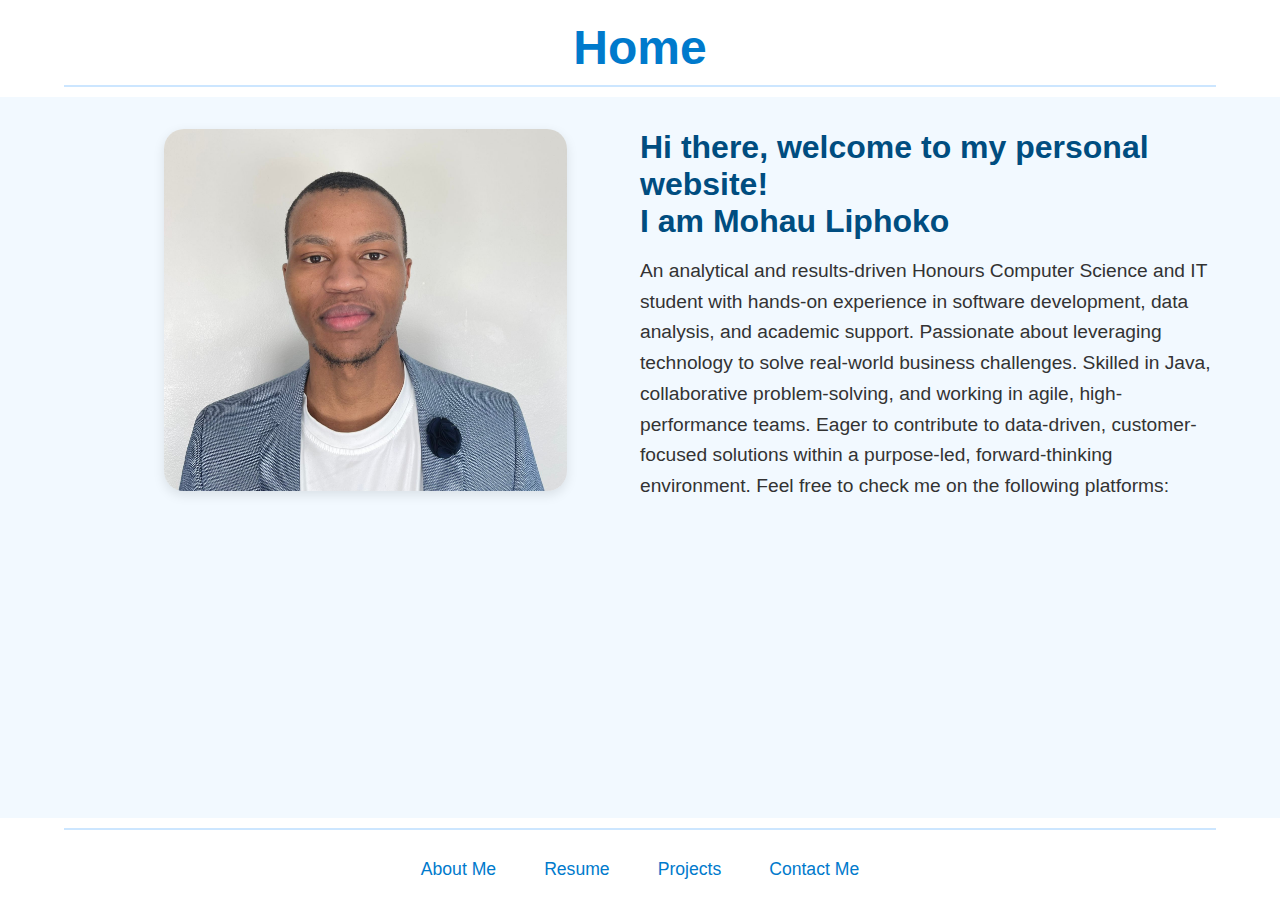
<file: html/index.html>
<!DOCTYPE html>
<html lang="en">
<head>
    <meta charset="UTF-8">
    <meta name="viewport" content="width=device-width, initial-scale=1.0">
    <title>Personal Website</title>
    <link rel="stylesheet" href="../css/style.css" />
</head>
<body>
    <!-- Top Title Section -->
  <header>
    <h1>Home</h1>
    <hr />
  </header>
    <!-- Middle section of the body-->
     <main class="content">
        <div class="left-side">
            <img src="../assets/images/Profile%20picture.jpg" alt="Intro Pic" />
        </div>
        <div class="right-side">
            <h2>Hi there, welcome to my personal website! <br/>I am Mohau Liphoko</h2>
            <p>
                An analytical and results-driven Honours Computer Science and IT student with hands-on experience in software
 development, data analysis, and academic support. Passionate about leveraging technology to solve real-world
 business challenges. Skilled in Java, collaborative problem-solving, and working in agile, high-performance teams.
 Eager to contribute to data-driven, customer-focused solutions within a purpose-led, forward-thinking environment. Feel free to check me on the following platforms:
            </p>
            <!--<nav>

            </nav>-->
        </div>
     </main>
    <!-- Bottom pages as links-->
  <footer>
    <hr />
    <nav class="bottom-nav">
        <a href="about.html">About Me</a>
        <a href="resume.html">Resume</a>
        <a href="projects.html">Projects</a>
        <a href="contact.html">Contact Me</a>
    </nav>
  </footer>
</body>
</html>
</file>
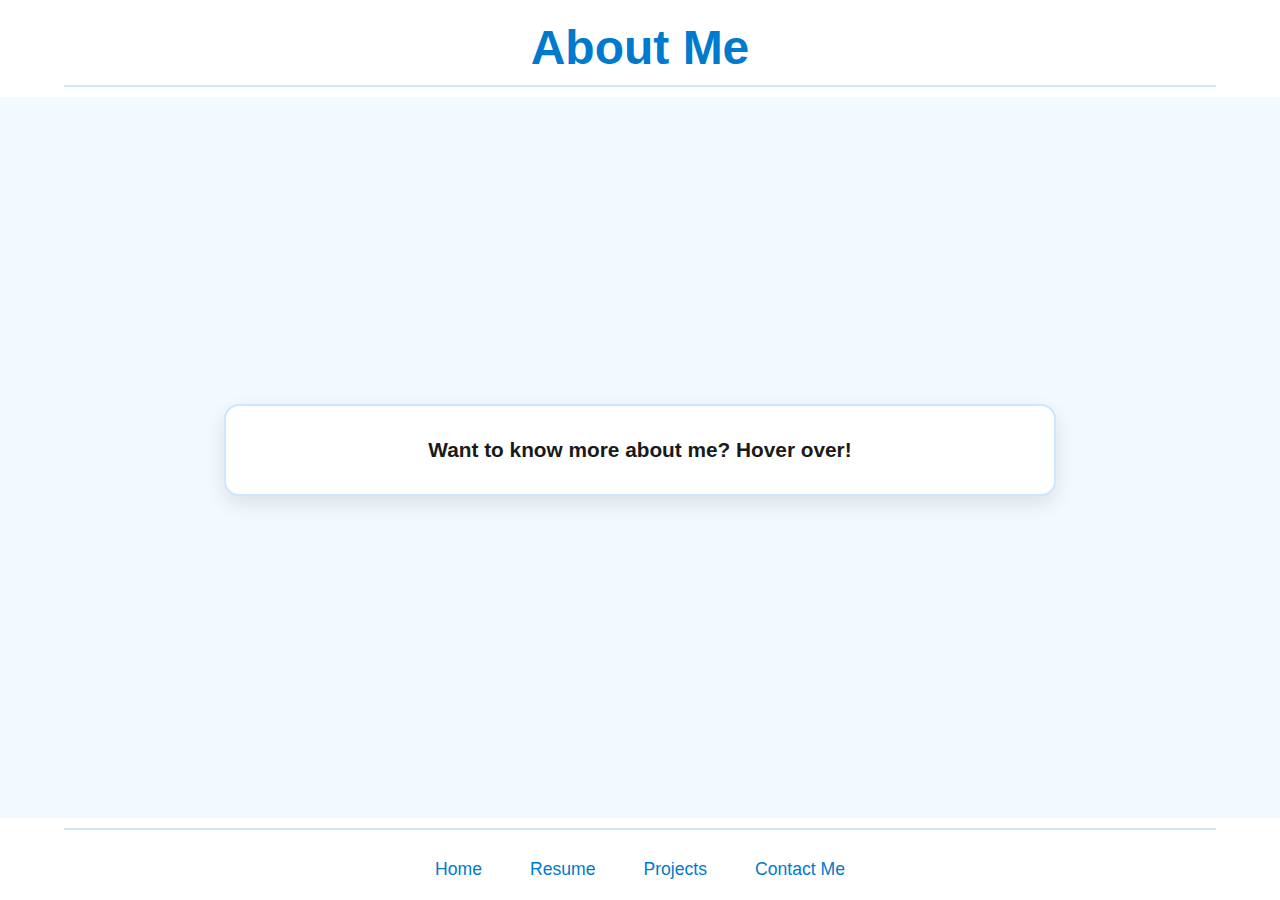
<file: html/about.html>
<!DOCTYPE html>
<html lang="en">
<head>
  <meta charset="UTF-8">
  <meta name="viewport" content="width=device-width, initial-scale=1.0">
  <title>About Me</title>
  <link rel="stylesheet" href="../css/style.css" />
</head>
<body class="about-page">
  <header>
    <h1>About Me</h1>
    <hr/>
  </header>

  <main class="content">
    <div class="hover-container">
      <p class="default-text">Want to know more about me? Hover over!</p>
      <p class="hover-text">
        I am a dedicated Computer Science student with a strong aspiration to become a software developer by profession. Currently, I am pursuing a Bachelor of Science Honours degree in Computer Science & Information Technology. 
        My passion for technology drives me to constantly enhance my skills and stay updated with the latest industry trends. Throughout my academic journey, I have gained extensive knowledge and hands-on experience in various 
        programming languages, software development methodologies, and IT infrastructure. My projects have equipped me with a solid foundation in developing efficient and innovative software solutions. I am particularly interested 
        in leveraging technology to solve real-world problems and improve business processes. My ultimate goal is to lead a team of talented professionals and drive technological advancements within a forward-thinking organization. 
        I am eager to apply my skills and knowledge in a professional setting, where I can contribute to impactful projects and continue to grow as an IT professional. With a commitment to continuous learning and a passion for excellence, I 
        am prepared to take on the challenges and opportunities that lie ahead in the ever-evolving field of Information Technology.
      </p>
    </div>
  </main>

  <footer>
    <hr/>
    <nav class="bottom-nav">
      <a href="index.html">Home</a>
      <a href="resume.html">Resume</a>
      <a href="projects.html">Projects</a>
      <a href="contact.html">Contact Me</a>
    </nav>
  </footer>
</body>
</html>
</file>
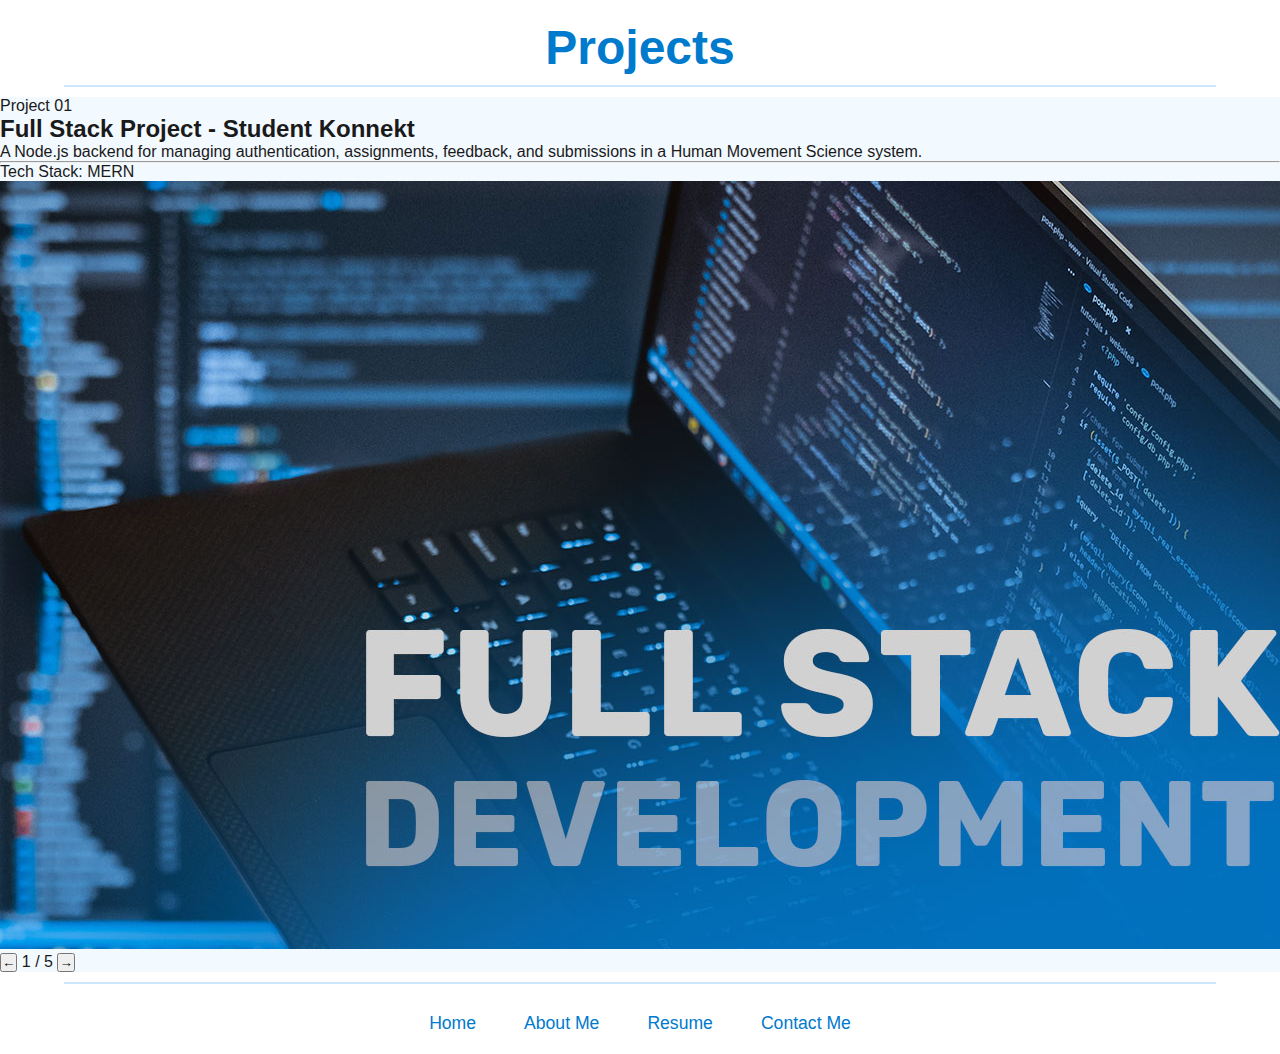
<file: html/projects.html>
<!DOCTYPE html>
<html lang="en">
<head>
  <meta charset="UTF-8" />
  <meta name="viewport" content="width=device-width, initial-scale=1.0"/>
  <title>Projects</title>
  <link rel="stylesheet" href="../css/style.css" />
</head>
<body>
  <!-- Header -->
  <header>
    <h1>Projects</h1>
    <hr />
  </header>

  <!-- Main Projects Section -->
  <main class="projects-wrapper">
    <section class="project-container" id="project-container">
      <!-- Dynamic content inserted here -->
    </section>

    <!-- Arrows -->
    <div class="project-controls">
      <button id="prevBtn">&#8592;</button>
      <span id="project-indicator">1 / 5</span>
      <button id="nextBtn">&#8594;</button>
    </div>
  </main>


  <!-- Footer -->
  <footer>
    <hr />
    <nav class="bottom-nav">
      <a href="index.html">Home</a>
      <a href="about.html">About Me</a>
      <a href="resume.html">Resume</a>
      <a href="contact.html">Contact Me</a>
    </nav>
  </footer>

  <script>
  const projects = [
    {
      number: "01",
      title: "Full Stack Project - Student Konnekt",
      description: "A Node.js backend for managing authentication, assignments, feedback, and submissions in a Human Movement Science system.",
      tools: "Tech Stack: MERN",
      image: "../assets/images/Full%20Stack.jpg"
    },
    {
      number: "02",
      title: "AI Project - Sentiment Classifier",
      description: "Binary sentiment analysis on IMDB reviews using LSTM, Logistic Regression & Naive Bayes. Includes a Streamlit UI.",
      tools: "Python, TensorFlow, Streamlit, Pandas, Matplotlib",
      image: "../assets/images/AI.jpg"
    },
    {
      number: "03",
      title: "Stream Processing - Weather System",
      description: "Real-time sensor data simulation and visualization using Azure Stream Analytics, Cosmos DB & Power BI.",
      tools: "Python, Azure Event Hubs, Stream Analytics, Power BI",
      image: "../assets/images/Stream%20processing.jpg"
    },
    {
      number: "04",
      title: "Online Exam System",
      description: "Teachers can create exams, students take them and get graded instantly. Includes secure login & instant results.",
      tools: "Java, JavaFX, MySQL, JDBC, JUnit",
      image: "../assets/images/Online%20Exam%20System.jpg"
    },
    {
      number: "05",
      title: "Encryption Project",
      description: "Encrypts messages using scrambled ASCII values and user-defined keys. Includes reversible decryption.",
      tools: "Python",
      image: "../assets/images/Encryption.jpeg"
    }
  ];

  let currentProject = 0;

  const container = document.getElementById("project-container");
  const indicator = document.getElementById("project-indicator");

  function renderProject(index) {
    const p = projects[index];
    container.innerHTML = `
      <div class="project-card">
        <div class="project-text">
          <div class="card-number">Project ${p.number}</div>
          <h2 class="card-title">${p.title}</h2>
          <p class="card-desc">${p.description}</p>
          <hr class="divider"/>
          <p class="card-tools">${p.tools}</p>
        </div>
        <div class="project-image">
          <img src="${p.image}" alt="${p.title} image" />
        </div>
      </div>
    `;
    indicator.textContent = `${index + 1} / ${projects.length}`;
  }

  document.getElementById("prevBtn").addEventListener("click", () => {
    currentProject = (currentProject - 1 + projects.length) % projects.length;
    renderProject(currentProject);
  });

  document.getElementById("nextBtn").addEventListener("click", () => {
    currentProject = (currentProject + 1) % projects.length;
    renderProject(currentProject);
  });

  renderProject(currentProject);
</script>

</body>
</html>
</file>
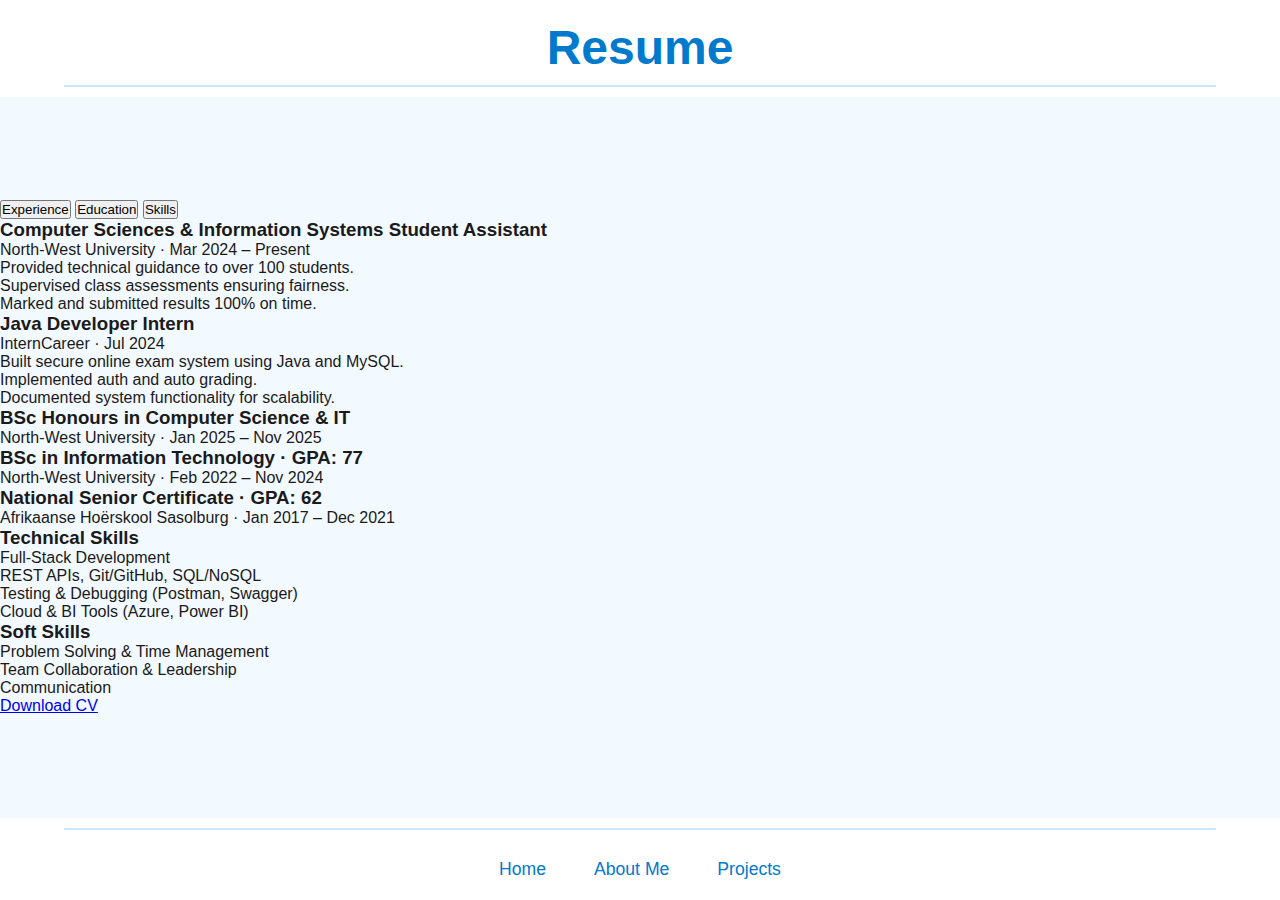
<file: html/resume.html>
<!DOCTYPE html>
<html lang="en">
<head>
  <meta charset="UTF-8">
  <meta name="viewport" content="width=device-width, initial-scale=1.0">
  <title>Resume</title>
  <link rel="stylesheet" href="../css/style.css" />
</head>
<body>
  <header>
    <h1>Resume</h1>
    <hr />
  </header>

  <main class="resume-container">
    <div class="sidebar">
      <button class="tab-btn active" data-tab="experience">Experience</button>
      <button class="tab-btn" data-tab="education">Education</button>
      <button class="tab-btn" data-tab="skills">Skills</button>
    </div>

    <div class="tab-content">
      <!-- Experience -->
      <div id="experience" class="tab-panel active">
        <div class="resume-card">
          <h3>Computer Sciences & Information Systems Student Assistant</h3>
          <p class="company">North-West University <span>· Mar 2024 – Present</span></p>
          <ul>
            <li>Provided technical guidance to over 100 students.</li>
            <li>Supervised class assessments ensuring fairness.</li>
            <li>Marked and submitted results 100% on time.</li>
          </ul>
        </div>

        <div class="resume-card">
          <h3>Java Developer Intern</h3>
          <p class="company">InternCareer <span>· Jul 2024</span></p>
          <ul>
            <li>Built secure online exam system using Java and MySQL.</li>
            <li>Implemented auth and auto grading.</li>
            <li>Documented system functionality for scalability.</li>
          </ul>
        </div>
      </div>

      <!-- Education -->
      <div id="education" class="tab-panel">
        <div class="resume-card">
          <h3>BSc Honours in Computer Science & IT</h3>
          <p class="company">North-West University <span>· Jan 2025 – Nov 2025</span></p>
        </div>

        <div class="resume-card">
          <h3>BSc in Information Technology · GPA: 77</h3>
          <p class="company">North-West University <span>· Feb 2022 – Nov 2024</span></p>
        </div>

        <div class="resume-card">
          <h3>National Senior Certificate · GPA: 62</h3>
          <p class="company">Afrikaanse Hoërskool Sasolburg <span>· Jan 2017 – Dec 2021</span></p>
        </div>
      </div>

      <!-- Skills -->
      <div id="skills" class="tab-panel">
        <div class="skills-section">
          <h3>Technical Skills</h3>
          <div class="skill">
            <div class="skill-name">Full-Stack Development</div>
            <div class="skill-bar"><div class="skill-bar-fill" style="width: 90%"></div></div>
          </div>
          <div class="skill">
            <div class="skill-name">REST APIs, Git/GitHub, SQL/NoSQL</div>
            <div class="skill-bar"><div class="skill-bar-fill" style="width: 85%"></div></div>
          </div>
          <div class="skill">
            <div class="skill-name">Testing & Debugging (Postman, Swagger)</div>
            <div class="skill-bar"><div class="skill-bar-fill" style="width: 75%"></div></div>
          </div>
          <div class="skill">
            <div class="skill-name">Cloud & BI Tools (Azure, Power BI)</div>
            <div class="skill-bar"><div class="skill-bar-fill" style="width: 70%"></div></div>
          </div>
        </div>

        <div class="skills-section">
          <h3>Soft Skills</h3>
          <div class="skill">
            <div class="skill-name">Problem Solving & Time Management</div>
            <div class="skill-bar"><div class="skill-bar-fill" style="width: 85%"></div></div>
          </div>
          <div class="skill">
            <div class="skill-name">Team Collaboration & Leadership</div>
            <div class="skill-bar"><div class="skill-bar-fill" style="width: 80%"></div></div>
          </div>
          <div class="skill">
            <div class="skill-name">Communication</div>
            <div class="skill-bar"><div class="skill-bar-fill" style="width: 75%"></div></div>
          </div>
        </div>

        <div class="cv-btn">
          <a href="../assets/docs/MohauLiphoko_CV.pdf" download>Download CV</a>
        </div>
      </div>
    </div>
  </main>

  <footer>
    <hr />
    <nav class="bottom-nav">
      <a href="index.html">Home</a>
      <a href="about.html">About Me</a>
      <a href="projects.html">Projects</a>
    </nav>
  </footer>

  <script>
    const buttons = document.querySelectorAll('.tab-btn');
    const panels = document.querySelectorAll('.tab-panel');

    buttons.forEach(btn => {
      btn.addEventListener('click', () => {
        buttons.forEach(b => b.classList.remove('active'));
        btn.classList.add('active');

        panels.forEach(panel => panel.classList.remove('active'));
        const target = btn.getAttribute('data-tab');
        document.getElementById(target).classList.add('active');
      });
    });
  </script>
</body>

</html>
</file>
<file: css/style.css>
/* Global Reset */
* {
  margin: 0;
  padding: 0;
  box-sizing: border-box;
}

/* Base Body Styles */
body {
  font-family: 'Poppins', sans-serif;
  background-color: #f2f9ff; 
  color: #1a1a1a;
  min-height: 100vh;
  display: flex;
  flex-direction: column;
  justify-content: space-between;
}

/* Header Styles */
header {
  text-align: center;
  padding-top: 20px;
  background-color: #ffffff;
  padding-bottom: 10px;
}

header h1 {
  font-size: 3rem;
  color: #007acc; /* blue accent */
}

header hr {
  width: 90%;
  margin: 10px auto 0;
  border: 1px solid #cce6ff;
}

/* Footer Styles */
footer {
  background-color: #ffffff;
  padding-top: 10px;
}

footer hr {
  width: 90%;
  margin: 0 auto 1.8rem;
  border: 1px solid #cce6ff;
}

.bottom-nav {
  display: flex;
  justify-content: center;
  gap: 3rem;
  padding-bottom: 20px;
}

.bottom-nav a {
  text-decoration: none;
  color: #007acc;
  font-size: 1.1rem;
  transition: all 0.3s ease;
}

.bottom-nav a:hover {
  color: #005f99;
  transform: scale(1.1);
}

/* Main Content - Home */
main.content {
  display: flex;
  justify-content: space-between;
  align-items: flex-start;
  padding: 2rem 4rem;
  flex: 1;
}

/* Left and Right Split */
.left-side, .right-side {
  width: 50%;
}

.left-side img {
  width: 70%;
  height: auto;
  border-radius: 20px;
  margin-left: 100px;
  box-shadow: 0 4px 12px rgba(0, 0, 0, 0.1);
}

.right-side h2 {
  font-size: 2rem;
  margin-bottom: 1rem;
  color: #004d80;
}

.right-side p {
  font-size: 1.2rem;
  line-height: 1.6;
  color: #333;
}

/* Social Icons */
.social-icons {
  margin-top: 2rem;
}

.social-icons a {
  margin-right: 15px;
  font-size: 2rem;
  color: #0077b5;
  text-decoration: none;
  transition: transform 0.3s ease;
}
.fa-github {
  color: black;
}
.social-icons a:hover .fa-github {
    color: black;
}
.social-icons a i {
  transition: transform 0.3s ease, color 0.3s ease;
}

.social-icons a:hover i {
  transform: scale(1.5);
  color: #005f99;
}

/* About Page Hover Box */
.hover-container {
  position: absolute;
  top: 50%;
  left: 50%;
  transform: translate(-50%, -50%);
  width: 65%;
  padding: 2rem;
  background-color: #ffffff;
  border: 2px solid #cce6ff;
  border-radius: 15px;
  text-align: center;
  box-shadow: 0 8px 20px rgba(0, 0, 0, 0.1);
  transition: all 0.3s ease-in-out;
}

.hover-container p {
  font-size: 1.3rem;
  color: #1a1a1a;
  transition: opacity 0.3s ease-in-out;
}

/* Hover Text Swap */
.hover-text {
  display: none;
}

.hover-container:hover .default-text {
  display: none;
}

.hover-container:hover .hover-text {
  display: block;
}

/* Shake Animation for Default Text */
@keyframes shake {
  0% { transform: translateX(0); }
  25% { transform: translateX(-5px); }
  50% { transform: translateX(5px); }
  75% { transform: translateX(-5px); }
  100% { transform: translateX(0); }
}

.default-text {
  animation: shake 1.5s infinite;
  display: block;
  color: #007acc;
  font-weight: 600;
}
</file>
